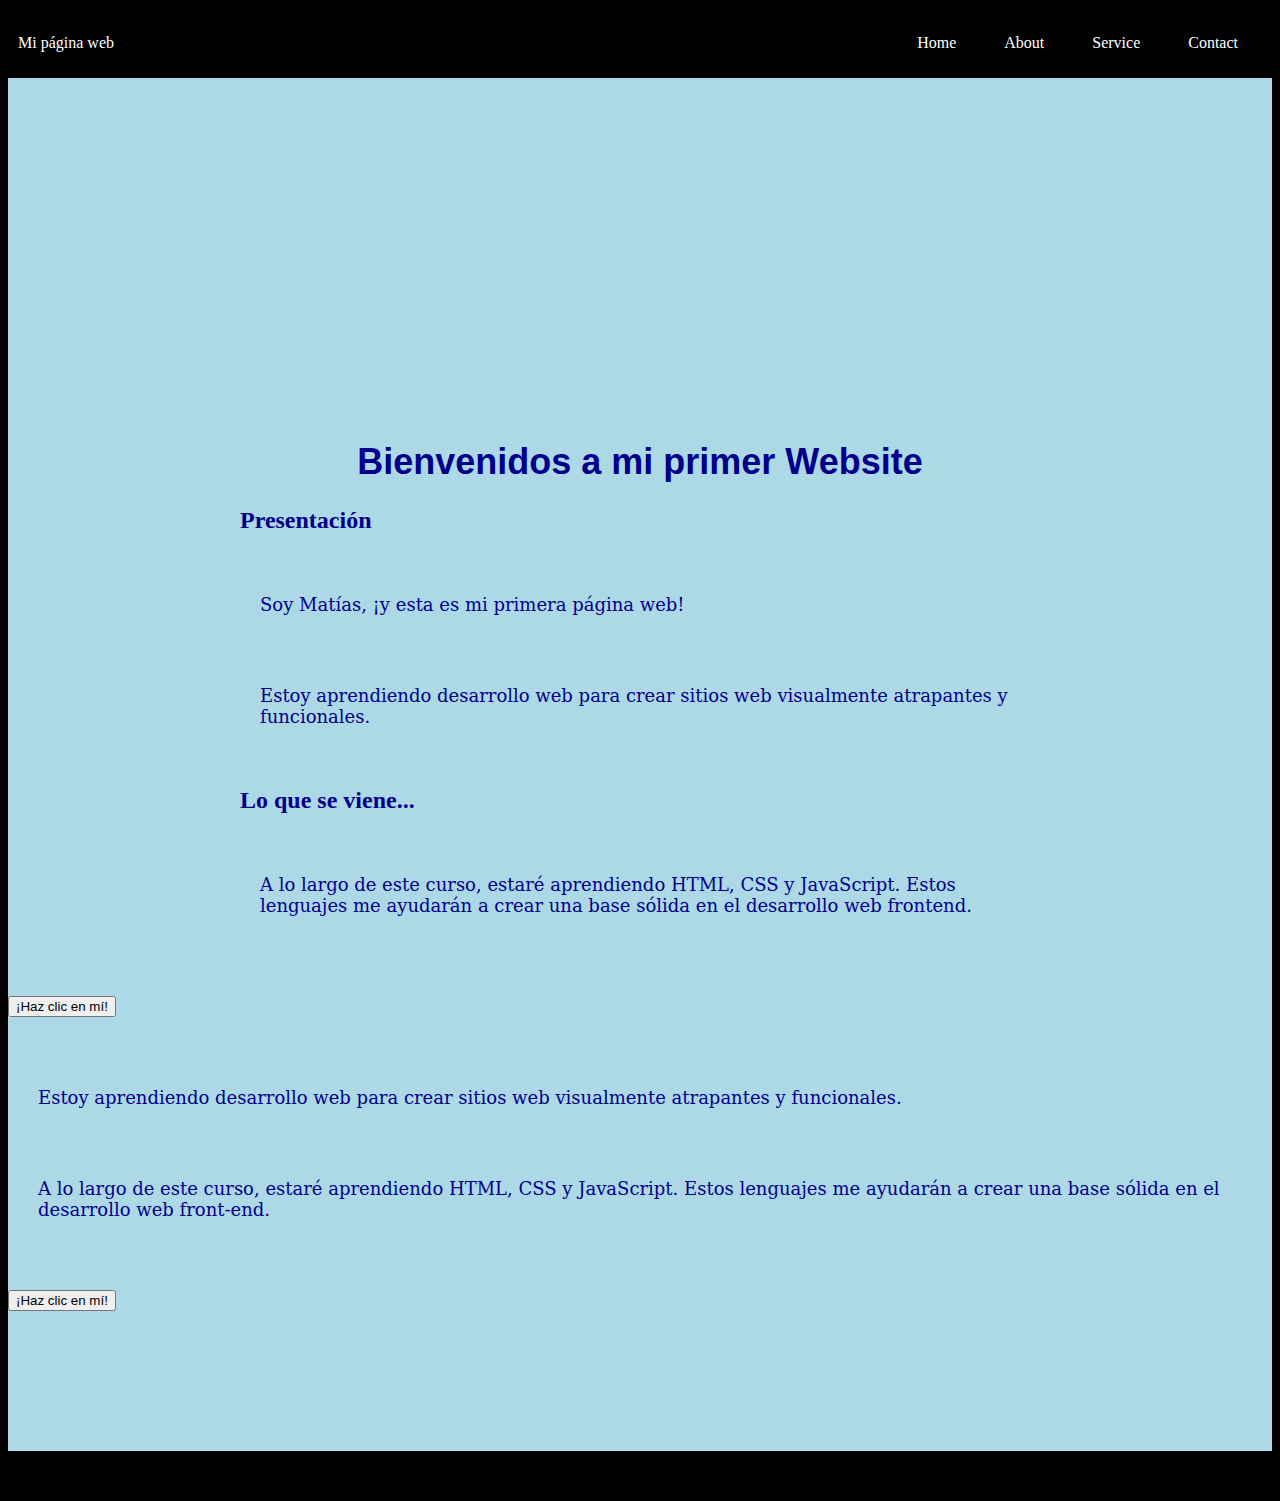
<file: index.html>
<!DOCTYPE html>
<html lang="en">
  <head>
    <meta charset="UTF-8" />
    <meta http-equiv="X-UA-Compatible" content="IE=edge" />
    <meta name="viewport" content="width=device-width, initial-scale=1.0" />
    <title>MI pagina</title>
    <link rel="stylesheet" href="estilos.css" type="text/css" />
  </head>
  <body>
    <header class="container-nav">
        <nav class="navbar" role="navigation">
        <a href="index.html" class="brand">Mi página web</a>
        <ul class="nav-links">
          <li><a href="index.html">Home</a></li>
          <li><a href="about.html">About</a></li>
          <li><a href="service.html">Service</a></li>
          <li><a href="contact.html">Contact</a></li>
        </ul>
      </nav>
      <button class="button-menu-toggle">Menu</button>
    </header>
    <main class="contenedor">
        <iframe width="560" height="315"
src="https://www.youtube.com/embed/qWcwFMAqpME" title="YouTube video
player" frameborder="0" allow="accelerometer; autoplay; clipboard-write;
encrypted-media; gyroscope; picture-in-picture; web-share" allowfullscreen>
</iframe>
        <h1>Bienvenidos a mi primer Website</h1>
        <section>
        <h2>Presentación</h2>
        <p>Soy Matías, ¡y esta es mi primera página web!</p>
        <p>Estoy aprendiendo desarrollo web para crear sitios web visualmente
        atrapantes y funcionales.</p>
        </section>
        <section>
        <h2>Lo que se viene...</h2>
        <p>
        A lo largo de este curso, estaré aprendiendo HTML, CSS y JavaScript. Estos
        lenguajes me ayudarán a crear una base sólida en el desarrollo web frontend.
        </p>
        </section>
        </main>
        <button onClick="showAlert()" aria-label="Dispara una alerta de saludo">¡Haz
            clic en mí!</button>
        <div class="column">
          <p>
            Estoy aprendiendo desarrollo web para crear sitios web visualmente
            atrapantes y funcionales.
          </p>
          <p>
            A lo largo de este curso, estaré aprendiendo HTML, CSS y JavaScript.
            Estos lenguajes me ayudarán a crear una base sólida en el desarrollo
            web front-end.
          </p>
        </div>
        
            
      </div>
    </main>
    <button onClick="showAlert()" aria-label="Dispara una alerta de saludo">¡Haz
        clic en mí!</button>
    <p></p>
    <p></p>

   
    <script src="script.js"></script>
  </body>
</html>
</file>
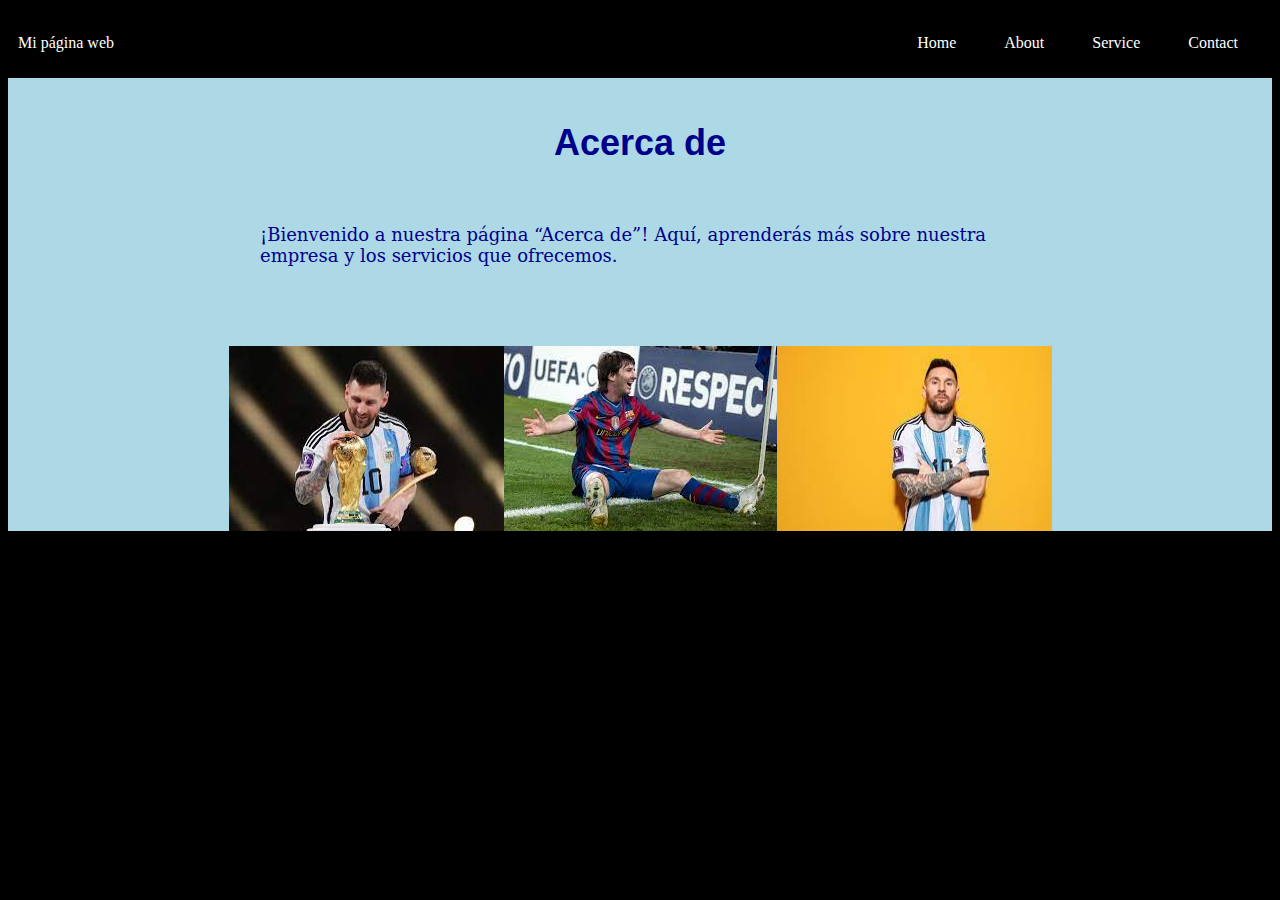
<file: about.html>
<!DOCTYPE html>
<html lang="en">
  <head>
    <meta charset="UTF-8" />
    <meta http-equiv="X-UA-Compatible" content="IE=edge" />
    <meta name="viewport" content="width=device-width, initial-scale=1.0" />
    <title>MI pagina</title>
    <link rel="stylesheet" href="estilos.css" type="text/css" />
  </head>
  <body>
    <div class="container-nav">
        <nav class="navbar" role="navigation">
        <a href="index.html" class="brand">Mi página web</a>
        <ul class="nav-links">
          <li><a href="index.html">Home</a></li>
          <li><a href="about.html">About</a></li>
          <li><a href="service.html">Service</a></li>
          <li><a href="contact.html">Contact</a></li>
        </ul>
      </nav>
      <button class="button-menu-toggle">Menu</button>
    </div>
    <div class="contenedor">
        <h1>Acerca de</h1>
        <p>¡Bienvenido a nuestra página “Acerca de”! Aquí, aprenderás más sobre
        nuestra empresa y los servicios que ofrecemos.</p>
        
    </div>
    <div class="img-container"> 
        <img src="messi1.jpeg" alt="campeon" />
        <img src="messi2.jpeg" alt="farsa" />
        <img src="messi3.jpeg" alt="groso" /></div>
    
   
    <script src="script.js"></script>
  </body>
</html>
</file>
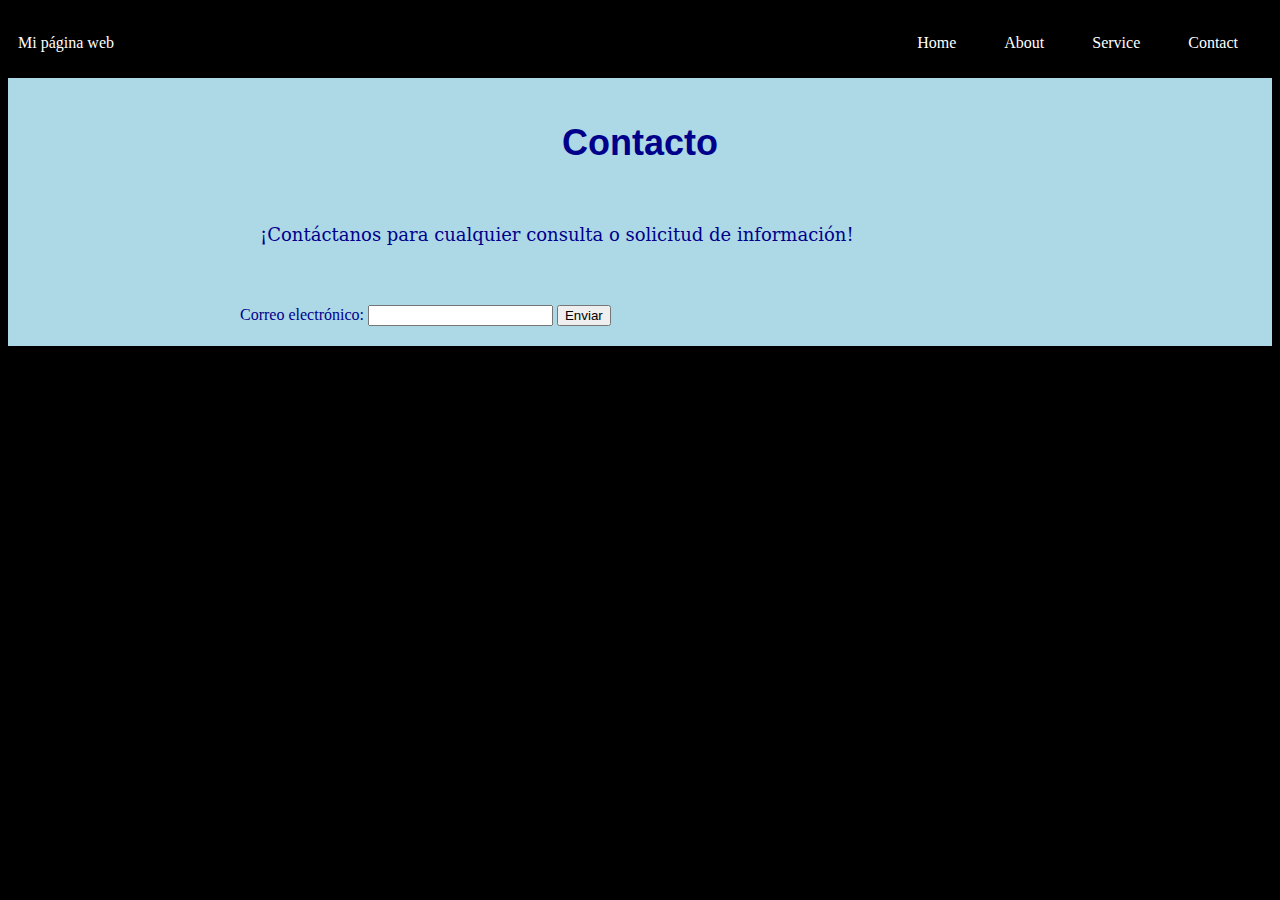
<file: contact.html>
<!DOCTYPE html>
<html lang="en">
  <head>
    <meta charset="UTF-8" />
    <meta http-equiv="X-UA-Compatible" content="IE=edge" />
    <meta name="viewport" content="width=device-width, initial-scale=1.0" />
    <title>MI pagina</title>
    <link rel="stylesheet" href="estilos.css" type="text/css" />
  </head>
  <body>
    <div class="container-nav">
        <nav class="navbar" role="navigation">
        <a href="index.html" class="brand">Mi página web</a>
        <ul class="nav-links">
          <li><a href="index.html">Home</a></li>
          <li><a href="#">About</a></li>
          <li><a href="service.html">Service</a></li>
          <li><a href="contact.html">Contact</a></li>
        </ul>
      </nav>
      <button class="button-menu-toggle">Menu</button>
    </div>
    <div class="contenedor">
      <h1>Contacto</h1>
      <p>¡Contáctanos para cualquier consulta o solicitud de información!</p>
      <form id="myForm">
        <label for="email">Correo electrónico:</label>
        <input type="email" id="email" name="email" required />
        <button type="submit">Enviar</button>
      </form>
    </div>
    <script src="script.js"></script>
</html>
</file>
<file: estilos.css>
html{
  background:black
  }

body{
    background-color: lightblue;
    color:darkblue;
}

h1 {
    font-family: 'arial','helvetica';
    font-size: 36px;
    text-align: center;
}

p {
    font-family: 'Georgia','serif';
    font-size: 18px;
    margin: 50px 10px;
    padding: 10px ;
}

.contenedor{
  max-width: 800px;
  margin: auto;
  padding: 20px;
}

.row {
  display: flex;
  flex-wrap: wrap;
  margin: 10px;
}

.column {
  flex: 1;
  padding: 10px;
}


@media (max-width: 600px) {
  .column {
    flex: 100%;
  }
}

.container-nav {
  display: flex;
  padding: 10px;
  height: 50px;
  background-color: black;
}

.navbar {
  display: flex;
  justify-content: space-between;
  width: 100%;
}
.brand {
  display: flex;
  align-items: center;
}
li>a {
  padding: 8px 24px;
}
li {
  list-style-type: none;
}
a {
  color: white;
  text-decoration:none;
}

.nav-links {
display: flex;
  align-items: center;
}
.button-menu-toggle {
  display: none;
 
}
.img-container { display: flex;
  flex-wrap: wrap;
  
  justify-content: center;
} 

@media (max-width: 768px) {
  .column {
    flex: 100%;
  }
  .nav-links {
    display: none;
  }
  .button-menu-toggle {
    display: block;
    background-color: white;
    border:none;
    border-radius: 50px;
    padding: 0 24px;
    font-family: monospace;
    font-weight: bold;
  font-size: 20px;

  }
  .nav-links.nav-links-responsive {
    position: absolute;
    display: flex;
    background-color: rgba(20,20,20,0.95);
    width: 100%;
    height: 100%;
    top: 70px;
    left: 0;
    flex-direction: column;
    padding-top: 200px;
    align-items: center;
    gap:70px;
  font-size: 40px;
  }
}




/*h1 {
    color:red;
    background-color:grey;
    font-family: 'arial','helvetica';
    font-size: 40px;
    margin: 20px;
  }
  
  p {
    color:yellow;
    background-color: brown;
    font-family: 'helvetica','arial';
    font-size: 20px;
    margin: 40px;
  }*/
</file>
